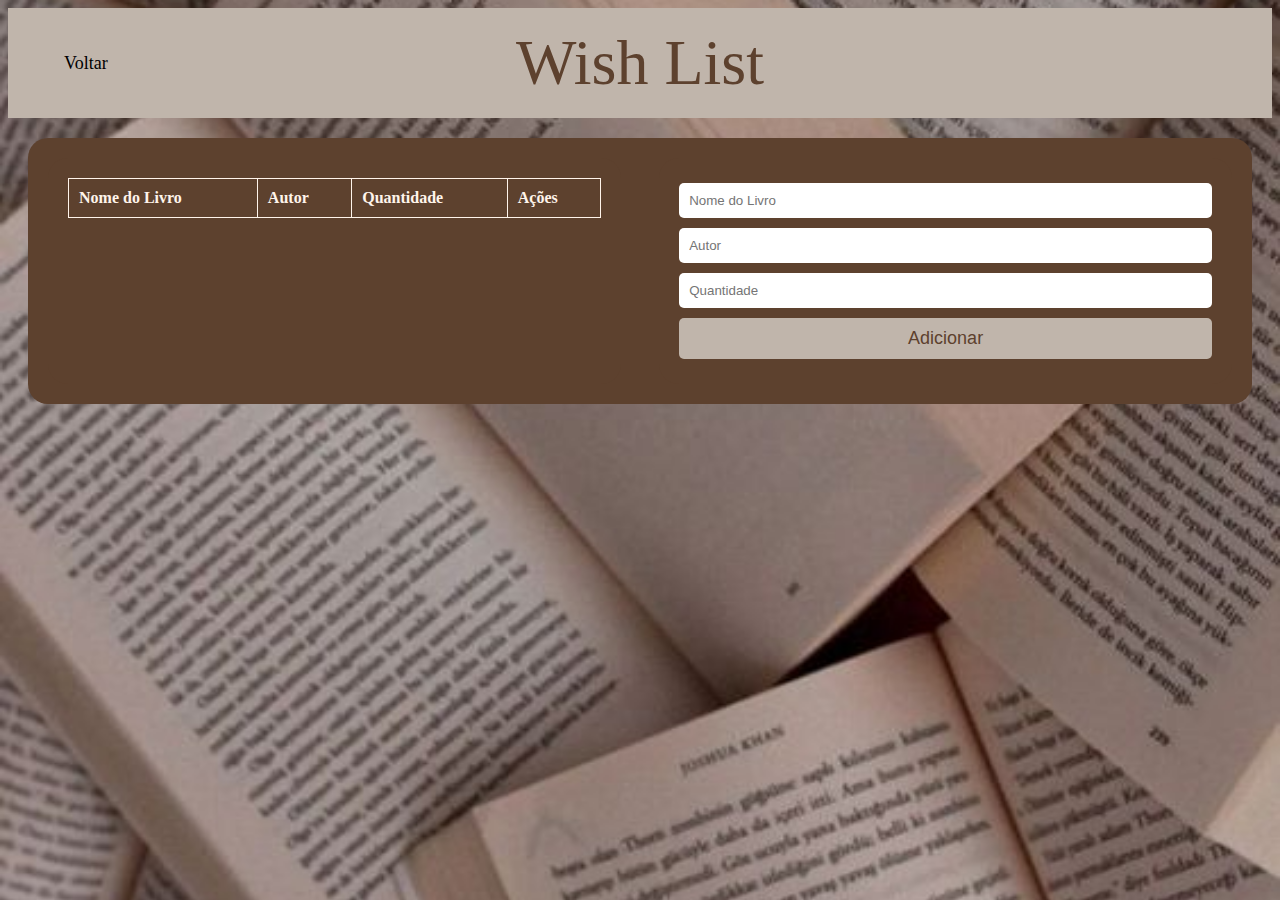
<file: front/wishlist.html>
<!DOCTYPE html>
<html lang="en">
<head>
  <meta charset="UTF-8" />
  <meta name="viewport" content="width=device-width, initial-scale=1.0" />
  <title>Wish List</title>
  <link rel="stylesheet" href="style.css">
</head>
<body class="body">
  <header>
    <nav class="navWishList">
      <a href="index.html" class="fontNav" id="VoltarWishList">Voltar</a>
      <p class="fontNav" id="KaynaWishList">Wish List</p>
    </nav>
  </header>
  <main class="mainWishList">
    <div id="wishlistContainer">
      <div id="tableContainer">
        <table id="wishlistTable">
          <thead>
            <tr>
              <th>Nome do Livro</th>
              <th>Autor</th>
              <th>Quantidade</th>
              <th>Ações</th>
            </tr>
          </thead>
          <tbody>
          </tbody>
        </table>
      </div>
      <div id="formContainer">
        <form id="wishlistForm">
          <input type="text" id="nome" placeholder="Nome do Livro" required>
          <input type="text" id="autor" placeholder="Autor" required>
          <input type="number" id="qtd" placeholder="Quantidade" required>
          <button type="submit">Adicionar</button>
        </form>
      </div>
    </div>
  </main>
  <footer></footer>
  <script src="script.js"></script>
</body>
</html>
</file>
<file: front/style.css>
.navMainPage {
    display: flex;
    padding: 5px;
    background-color: #C0B5AB;
    height: 360px;
    align-items: center;
    justify-content: center;
}

.navWishList {
    display: flex;
    padding: 5px;
    background-color: rgba(192, 181, 171);
    height: 100px;
    align-items: center;
    justify-content: center;
}
.mainWishList {
    border-radius: 20px;
    display: flex;
    justify-content: center;
    align-items: center;
    flex-direction: column;
    padding: 20px;
    background-color: rgba(93, 65, 46);
    margin: 20px;
}

body {
    background-image: url('Icones/imagemApi.jpeg');
    background-size: cover;
    background-position: center;
    font-family: Cambria, Cochin, Georgia, Times, 'Times New Roman', serif;
    color: #FFF4EB;
}
/* 
.containerSignIn {
    display: flex;
    align-items: center;
    margin-right: 20px;
}

.containerSignUp {
    display: flex;
    align-items: center;
}

.containerSign {
    display: flex;
    align-items: center;
    justify-content: space-evenly;
} */

#VoltarWishList{
    position: absolute;
    left: 5%;
}

.fontNav {
    font-family: Cambria, Cochin, Georgia, Times, 'Times New Roman', serif;
    font-size: large;
}

#KaynaMain {
    color: #5D412E;
    font-size: 128px;
    top: 2px;
    right: 500px;
    margin: 0;
}
#KaynaContainer{
    
}
#bookstoreContainer{

}

#KaynaWishList {
    color: #5D412E;
    font-size: 64px;
    position: relative;
}


#bookstore {
    color: #FFF4EB;
    position: absolute;
    top: 35%;
    right: 37%;
    font-size: 25px;
    margin: 0;
}

#IconeEstrela {
    height: 40px;
    position: absolute;
    top: 30%;
    right: 33%;
    color: #FFF4EB;
}

#tableContainer,
#formContainer {
    background-color: #5D412E;
    border-radius: 20px;
    padding: 20px;
    width: 45%;
}

main {
    border-radius: 50px;
    display: flex;
    justify-content: center;
    align-items: center;
}

#MainPageWishlistContainer {
    /* height: 100px; */
    width: 220px;
    background-color: #5D412E;
    border-radius: 50px;
    margin-top: 100px;
    display: flex;
    justify-content: center;
    align-items: center;
    font-family: Cambria, Cochin, Georgia, Times, 'Times New Roman', serif;
    color: #FFF4EB;
    font-size: xx-large;

}

.fontNav {
    font-family: Cambria, Cochin, Georgia, Times, 'Times New Roman', serif;
    font-size: large;
}

a {
    text-decoration: none;
    color: black;
}

body {
    background-image: url('Icones/imagemApi.jpeg');
    background-color: #cccccc;
}

form input,
form button {
    margin: 5px 0;
    padding: 10px;
    border: none;
    border-radius: 5px;
}

form button {
    background-color: #C0B5AB;
    color: #5D412E;
    font-size: large;
    cursor: pointer;
}
form {
    display: flex;
    flex-direction: column;
}

#wishlistTable th,
#wishlistTable td {
    border: 1px solid #FFF4EB;
    padding: 10px;
    text-align: left;
}
#wishlistTable {
    width: 100%;
    margin-bottom: 20px;
    border-collapse: collapse;
}
#wishlistContainer {
    display: flex;
    justify-content: space-between;
    width: 100%;
}
</file>
